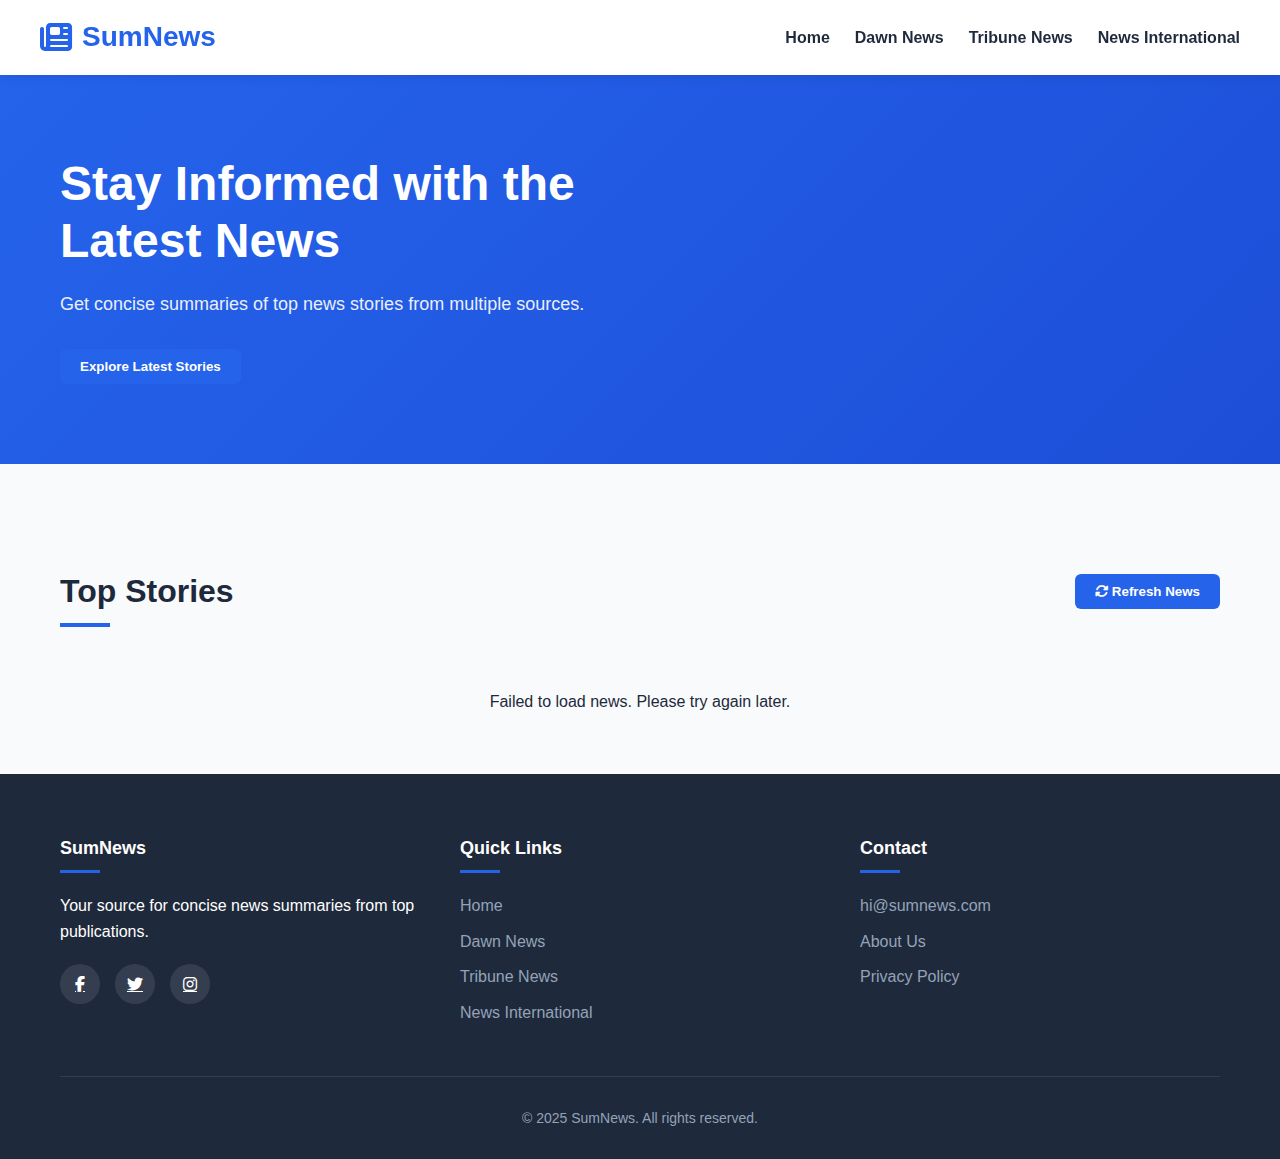
<file: index.html>
<!DOCTYPE html>
<html lang="en">
<head>
    <meta charset="UTF-8">
    <meta name="viewport" content="width=device-width, initial-scale=1.0">
    <title>SumNews - Stay Informed</title>
    <link rel="stylesheet" href="https://cdnjs.cloudflare.com/ajax/libs/font-awesome/6.4.0/css/all.min.css">
    <style>
        /* Global Styles */
        :root {
            --primary: #2563eb;
            --primary-dark: #1d4ed8;
            --secondary: #e11d48;
            --dark: #1e293b;
            --light: #f8fafc;
            --gray: #94a3b8;
            --dark-gray: #64748b;
        }
        
        * {
            margin: 0;
            padding: 0;
            box-sizing: border-box;
        }
        
        body {
            font-family: 'Inter', -apple-system, BlinkMacSystemFont, sans-serif;
            line-height: 1.6;
            color: var(--dark);
            background-color: var(--light);
            min-height: 100vh;
            display: flex;
            flex-direction: column;
        }
        
        .container {
            max-width: 1200px;
            margin: 0 auto;
            padding: 0 20px;
        }
        
        .btn {
            display: inline-block;
            padding: 10px 20px;
            border-radius: 6px;
            font-weight: 600;
            cursor: pointer;
            transition: all 0.3s ease;
            text-decoration: none;
            text-align: center;
        }
        
        .btn-primary {
            background-color: var(--primary);
            color: white;
            border: none;
        }
        
        .btn-primary:hover {
            background-color: var(--primary-dark);
            transform: translateY(-2px);
        }
        
        .btn-outline {
            background-color: transparent;
            color: var(--primary);
            border: 2px solid var(--primary);
        }
        
        .btn-outline:hover {
            background-color: var(--primary);
            color: white;
        }
        
        /* Header Styles */
        header {
            background-color: white;
            box-shadow: 0 2px 10px rgba(0, 0, 0, 0.1);
            position: sticky;
            top: 0;
            z-index: 100;
        }
        
        .header-content {
            display: flex;
            justify-content: space-between;
            align-items: center;
            padding: 15px 0;
        }
        
        .logo {
            font-size: 28px;
            font-weight: 800;
            color: var(--primary);
            display: flex;
            align-items: center;
            gap: 10px;
        }
        
        .logo i {
            font-size: 32px;
        }
        
        nav ul {
            display: flex;
            list-style: none;
            gap: 25px;
        }
        
        nav ul li a {
            color: var(--dark);
            text-decoration: none;
            font-weight: 600;
            font-size: 16px;
            transition: color 0.3s;
            position: relative;
        }
        
        nav ul li a:hover {
            color: var(--primary);
        }
        
        nav ul li a::after {
            content: '';
            position: absolute;
            width: 0;
            height: 2px;
            bottom: -5px;
            left: 0;
            background-color: var(--primary);
            transition: width 0.3s;
        }
        
        nav ul li a:hover::after {
            width: 100%;
        }
        
        /* Hero Section */
        .hero {
            background: linear-gradient(135deg, var(--primary), var(--primary-dark));
            color: white;
            padding: 80px 0;
            margin-bottom: 40px;
        }
        
        .hero-content {
            max-width: 600px;
        }
        
        .hero h1 {
            font-size: 48px;
            margin-bottom: 20px;
            line-height: 1.2;
        }
        
        .hero p {
            font-size: 18px;
            margin-bottom: 30px;
            opacity: 0.9;
        }
        
        /* Main Content Styles */
        main {
            flex: 1;
            padding: 40px 0;
        }
        
        .section-header {
            display: flex;
            justify-content: space-between;
            align-items: center;
            margin-bottom: 30px;
        }
        
        .section-title {
            font-size: 32px;
            font-weight: 700;
            color: var(--dark);
            position: relative;
        }
        
        .section-title::after {
            content: '';
            position: absolute;
            width: 50px;
            height: 4px;
            bottom: -10px;
            left: 0;
            background-color: var(--primary);
        }
        
        .view-all {
            color: var(--primary);
            font-weight: 600;
            text-decoration: none;
            display: flex;
            align-items: center;
            gap: 5px;
        }
        
        .news-grid {
            display: grid;
            grid-template-columns: repeat(auto-fill, minmax(350px, 1fr));
            gap: 30px;
        }
        
        .news-article {
            background-color: white;
            border-radius: 12px;
            overflow: hidden;
            box-shadow: 0 5px 15px rgba(0, 0, 0, 0.05);
            transition: transform 0.3s, box-shadow 0.3s;
            display: flex;
            flex-direction: column;
            height: 100%;
        }
        
        .news-article:hover {
            transform: translateY(-10px);
            box-shadow: 0 15px 30px rgba(0, 0, 0, 0.1);
        }
        
        .article-content {
            padding: 25px;
            flex: 1;
            display: flex;
            flex-direction: column;
        }
        
        .source-label {
            display: inline-block;
            background-color: var(--dark-gray);
            color: white;
            padding: 4px 12px;
            border-radius: 20px;
            font-size: 12px;
            font-weight: 600;
            margin-bottom: 15px;
            text-transform: uppercase;
            align-self: flex-start;
        }
        
        .source-dawn {
            background-color: #3b82f6;
        }
        
        .source-thenews {
            background-color: #ef4444;
        }
        
        .source-tribune {
            background-color: #10b981;
        }
        
        .news-heading {
            color: var(--dark);
            font-size: 20px;
            margin-bottom: 15px;
            line-height: 1.4;
        }
        
        .news-summary {
            color: var(--dark-gray);
            line-height: 1.6;
            margin-bottom: 20px;
            flex: 1;
        }
        
        .article-footer {
            display: flex;
            justify-content: space-between;
            align-items: center;
            margin-top: auto;
        }
        
        .publish-date {
            font-size: 14px;
            color: var(--gray);
        }
        
        .read-more {
            color: var(--primary);
            font-weight: 600;
            text-decoration: none;
            font-size: 14px;
            display: flex;
            align-items: center;
            gap: 5px;
        }
        
        .refresh-container {
            text-align: center;
            margin: 30px 0;
        }
        
        /* Loading Spinner */
        .spinner {
            display: none;
            width: 40px;
            height: 40px;
            margin: 30px auto;
            border: 4px solid rgba(0, 0, 0, 0.1);
            border-radius: 50%;
            border-top: 4px solid var(--primary);
            animation: spin 1s linear infinite;
        }
        
        @keyframes spin {
            0% { transform: rotate(0deg); }
            100% { transform: rotate(360deg); }
        }
        
        /* Footer Styles */
        footer {
            background-color: var(--dark);
            color: white;
            padding: 60px 0 30px;
        }
        
        .footer-content {
            display: grid;
            grid-template-columns: repeat(auto-fit, minmax(200px, 1fr));
            gap: 40px;
            margin-bottom: 40px;
        }
        
        .footer-column h3 {
            font-size: 18px;
            margin-bottom: 20px;
            position: relative;
            padding-bottom: 10px;
        }
        
        .footer-column h3::after {
            content: '';
            position: absolute;
            width: 40px;
            height: 3px;
            bottom: 0;
            left: 0;
            background-color: var(--primary);
        }
        
        .footer-links {
            list-style: none;
        }
        
        .footer-links li {
            margin-bottom: 10px;
        }
        
        .footer-links a {
            color: var(--gray);
            text-decoration: none;
            transition: color 0.3s;
        }
        
        .footer-links a:hover {
            color: white;
        }
        
        .social-links {
            display: flex;
            gap: 15px;
            margin-top: 20px;
        }
        
        .social-links a {
            display: flex;
            align-items: center;
            justify-content: center;
            width: 40px;
            height: 40px;
            border-radius: 50%;
            background-color: rgba(255, 255, 255, 0.1);
            color: white;
            transition: background-color 0.3s;
        }
        
        .social-links a:hover {
            background-color: var(--primary);
        }
        
        .copyright {
            text-align: center;
            padding-top: 30px;
            border-top: 1px solid rgba(255, 255, 255, 0.1);
            color: var(--gray);
            font-size: 14px;
        }
        
        /* Responsive Styles */
        @media (max-width: 992px) {
            .hero h1 {
                font-size: 36px;
            }
        }
        
        @media (max-width: 768px) {
            .header-content {
                flex-direction: column;
                gap: 20px;
            }
            
            nav ul {
                flex-wrap: wrap;
                justify-content: center;
            }
            
            .hero {
                text-align: center;
                padding: 60px 0;
            }
            
            .hero-content {
                margin: 0 auto;
            }
            
            .section-header {
                flex-direction: column;
                align-items: flex-start;
                gap: 15px;
            }
        }
        
        @media (max-width: 576px) {
            .news-grid {
                grid-template-columns: 1fr;
            }
        }
    </style>
</head>
<body>
    <!-- Header Section -->
    <header>
        <div class="container header-content">
            <div class="logo">
                <i class="fas fa-newspaper"></i>
                <span>SumNews</span>
            </div>
            <nav>
                <ul>
                    <li><a href="#" id="homeLink">Home</a></li>
                    <li><a href="#" id="dawnLink">Dawn News</a></li>
                    <li><a href="#" id="tribuneLink">Tribune News</a></li>
                    <li><a href="#" id="thenewsLink">News International</a></li>
                </ul>
            </nav>
        </div>
    </header>
    
    <!-- Hero Section -->
    <section class="hero">
        <div class="container">
            <div class="hero-content">
                <h1>Stay Informed with the Latest News</h1>
                <p>Get concise summaries of top news stories from multiple sources.</p>
                <button class="btn btn-primary" id="exploreBtn">Explore Latest Stories</button>
            </div>
        </div>
    </section>
    
    <!-- Main Content Section -->
    <main>
        <div class="container">
            <div class="section-header">
                <h2 class="section-title" id="sectionTitle">Top Stories</h2>
                <div class="refresh-container">
                    <button class="btn btn-primary" id="refreshBtn">
                        <i class="fas fa-sync-alt"></i> Refresh News
                    </button>
                </div>
            </div>
            
            <div class="spinner" id="loadingSpinner"></div>
            
            <div class="news-grid" id="newsContainer">
                <!-- News articles will be loaded here dynamically -->
            </div>
        </div>
    </main>
    
    <!-- Footer Section -->
    <footer>
        <div class="container">
            <div class="footer-content">
                <div class="footer-column">
                    <h3>SumNews</h3>
                    <p>Your source for concise news summaries from top publications.</p>
                    <div class="social-links">
                        <a href="#"><i class="fab fa-facebook-f"></i></a>
                        <a href="#"><i class="fab fa-twitter"></i></a>
                        <a href="#"><i class="fab fa-instagram"></i></a>
                    </div>
                </div>
                <div class="footer-column">
                    <h3>Quick Links</h3>
                    <ul class="footer-links">
                        <li><a href="#" id="footerHomeLink">Home</a></li>
                        <li><a href="#" id="footerDawnLink">Dawn News</a></li>
                        <li><a href="#" id="footerTribuneLink">Tribune News</a></li>
                        <li><a href="#" id="footerThenewsLink">News International</a></li>
                    </ul>
                </div>
                <div class="footer-column">
                    <h3>Contact</h3>
                    <ul class="footer-links">
                        <li><a href="mailto:contact@sumnews.com">hi@sumnews.com</a></li>
                        <li><a href="#">About Us</a></li>
                        <li><a href="#">Privacy Policy</a></li>
                    </ul>
                </div>
            </div>
            <div class="copyright">
                <p>&copy; 2025 SumNews. All rights reserved.</p>
            </div>
        </div>
    </footer>
    
    <script>// API endpoints
        const API_ENDPOINTS = {
            dawn: 'http://localhost:5002/api/dawn/latest?limit=10',
            thenews: 'http://localhost:5003/api/thenews/latest?limit=10',
            tribune: 'http://localhost:5001/api/tribune/latest?limit=10'
        };
        
        // DOM elements
        const newsContainer = document.getElementById('newsContainer');
        const refreshBtn = document.getElementById('refreshBtn');
        const exploreBtn = document.getElementById('exploreBtn');
        const loadingSpinner = document.getElementById('loadingSpinner');
        const sectionTitle = document.getElementById('sectionTitle');
        
        // Navigation links
        const homeLink = document.getElementById('homeLink');
        const dawnLink = document.getElementById('dawnLink');
        const tribuneLink = document.getElementById('tribuneLink');
        const thenewsLink = document.getElementById('thenewsLink');
        
        // Footer links
        const footerHomeLink = document.getElementById('footerHomeLink');
        const footerDawnLink = document.getElementById('footerDawnLink');
        const footerTribuneLink = document.getElementById('footerTribuneLink');
        const footerThenewsLink = document.getElementById('footerThenewsLink');
        
        // Current state
        let currentFilter = 'all';
        let allArticles = [];
        
        // Function to handle article clicks
        function handleArticleClick(article) {
            localStorage.setItem('currentArticle', JSON.stringify(article));
            window.open('article-detail.html', '_blank');
        }
        
        // Fetch news from all sources
        async function fetchAllNews() {
            try {
                loadingSpinner.style.display = 'block';
                newsContainer.innerHTML = '';
                
                if (allArticles.length === 0 || currentFilter === 'refresh') {
                    const [dawnResponse, thenewsResponse, tribuneResponse] = await Promise.all([
                        fetch(API_ENDPOINTS.dawn).then(res => res.json()),
                        fetch(API_ENDPOINTS.thenews).then(res => res.json()),
                        fetch(API_ENDPOINTS.tribune).then(res => res.json())
                    ]);
                    
                    // Reset all articles
                    allArticles = [];
                    
                    // Process Dawn articles
                    if (dawnResponse.status === 'success') {
                        dawnResponse.articles.forEach(article => {
                            article.source = 'dawn';
                            allArticles.push(article);
                        });
                    }
                    
                    // Process The News articles
                    if (thenewsResponse.status === 'success') {
                        thenewsResponse.articles.forEach(article => {
                            article.source = 'thenews';
                            allArticles.push(article);
                        });
                    }
                    
                    // Process Tribune articles
                    if (tribuneResponse.status === 'success') {
                        tribuneResponse.articles.forEach(article => {
                            article.source = 'tribune';
                            allArticles.push(article);
                        });
                    }
                    
                    // Sort all articles by date (newest first)
                    allArticles.sort((a, b) => {
                        return new Date(b.published_date) - new Date(a.published_date);
                    });
                }
                
                filterAndDisplayArticles();
                
            } catch (error) {
                console.error('Error fetching news:', error);
                showError('Failed to load news. Please try again later.');
            } finally {
                loadingSpinner.style.display = 'none';
                if (currentFilter === 'refresh') {
                    currentFilter = 'all';
                }
            }
        }
        
        // Filter articles based on current filter and display them
        function filterAndDisplayArticles() {
            try {
                updateSectionTitle();
                
                let filteredArticles = allArticles;
                if (currentFilter === 'dawn') {
                    filteredArticles = allArticles.filter(article => article.source === 'dawn');
                } else if (currentFilter === 'thenews') {
                    filteredArticles = allArticles.filter(article => article.source === 'thenews');
                } else if (currentFilter === 'tribune') {
                    filteredArticles = allArticles.filter(article => article.source === 'tribune');
                }
                
                newsContainer.innerHTML = '';
                
                if (filteredArticles.length > 0) {
                    filteredArticles.forEach(article => {
                        try {
                            if (article.source === 'dawn') {
                                addNewsArticle(article, 'Dawn', 'source-dawn');
                            } else if (article.source === 'thenews') {
                                addNewsArticle(article, 'The News', 'source-thenews');
                            } else if (article.source === 'tribune') {
                                addNewsArticle(article, 'Tribune', 'source-tribune');
                            }
                        } catch (error) {
                            console.error('Error rendering article:', error);
                        }
                    });
                } else {
                    showError('No news articles found for this source.');
                }
                
            } catch (error) {
                console.error('Error filtering articles:', error);
                showError('Error displaying news. Please try again.');
            }
        }
        
        // Update section title based on current filter
        function updateSectionTitle() {
            if (currentFilter === 'all') {
                sectionTitle.textContent = 'Top Stories';
            } else if (currentFilter === 'dawn') {
                sectionTitle.textContent = 'Dawn News';
            } else if (currentFilter === 'thenews') {
                sectionTitle.textContent = 'The News International';
            } else if (currentFilter === 'tribune') {
                sectionTitle.textContent = 'Tribune News';
            }
        }
        
        // Show error message
        function showError(message) {
            newsContainer.innerHTML = `
                <div class="error-message" style="grid-column: 1/-1; text-align: center; padding: 20px;">
                    <p>${message}</p>
                </div>
            `;
        }
        
        // Add a news article to the DOM
        function addNewsArticle(article, source, sourceClass) {
            if (!article || !article.title) {
                console.warn('Skipping invalid article:', article);
                return;
            }
            
            const articleElement = document.createElement('article');
            articleElement.className = 'news-article';
            
            try {
                let date = article.published_date || 'Date not available';
                let description = article.summary || article.content || 'No description available';
                if (description.length > 150) {
                    description = description.substring(0, 150) + '...';
                }
                
                articleElement.innerHTML = `
                    <div class="article-content">
                        <span class="source-label ${sourceClass}">${source}</span>
                        <h3 class="news-heading">${article.title}</h3>
                        <p class="news-summary">${description}</p>
                        <div class="article-footer">
                            <span class="publish-date">${date}</span>
                            <a href="#" class="read-more">Read More <i class="fas fa-arrow-right"></i></a>
                        </div>
                    </div>
                `;
                
                articleElement.addEventListener('click', () => handleArticleClick(article));
                
                const readMoreLink = articleElement.querySelector('.read-more');
                readMoreLink.addEventListener('click', (e) => {
                    e.preventDefault();
                    e.stopPropagation();
                    handleArticleClick(article);
                });
                
                newsContainer.appendChild(articleElement);
            } catch (error) {
                console.error('Error creating article element:', error);
                articleElement.innerHTML = `
                    <div class="article-content">
                        <span class="source-label ${sourceClass}">${source}</span>
                        <h3 class="news-heading">${article.title || 'News Article'}</h3>
                        <p class="news-summary">Click to read more about this story</p>
                        <div class="article-footer">
                            <span class="publish-date">Today</span>
                            <a href="#" class="read-more">Read More <i class="fas fa-arrow-right"></i></a>
                        </div>
                    </div>
                `;
                articleElement.addEventListener('click', () => handleArticleClick(article));
                newsContainer.appendChild(articleElement);
            }
        }
        
        // Event Listeners
        refreshBtn.addEventListener('click', () => {
            currentFilter = 'refresh';
            fetchAllNews();
        });
        
        exploreBtn.addEventListener('click', () => {
            currentFilter = 'all';
            fetchAllNews();
        });
        
        homeLink.addEventListener('click', (e) => {
            e.preventDefault();
            currentFilter = 'all';
            fetchAllNews();
        });
        
        dawnLink.addEventListener('click', (e) => {
            e.preventDefault();
            currentFilter = 'dawn';
            fetchAllNews();
        });
        
        thenewsLink.addEventListener('click', (e) => {
            e.preventDefault();
            currentFilter = 'thenews';
            fetchAllNews();
        });
        
        tribuneLink.addEventListener('click', (e) => {
            e.preventDefault();
            currentFilter = 'tribune';
            fetchAllNews();
        });
        
        // Footer link events
        footerHomeLink.addEventListener('click', (e) => {
            e.preventDefault();
            currentFilter = 'all';
            fetchAllNews();
        });
        
        footerDawnLink.addEventListener('click', (e) => {
            e.preventDefault();
            currentFilter = 'dawn';
            fetchAllNews();
        });
        
        footerThenewsLink.addEventListener('click', (e) => {
            e.preventDefault();
            currentFilter = 'thenews';
            fetchAllNews();
        });
        
        footerTribuneLink.addEventListener('click', (e) => {
            e.preventDefault();
            currentFilter = 'tribune';
            fetchAllNews();
        });
        
        // Load news when page loads
        document.addEventListener('DOMContentLoaded', fetchAllNews);</script>
</body>
</html>
</file>
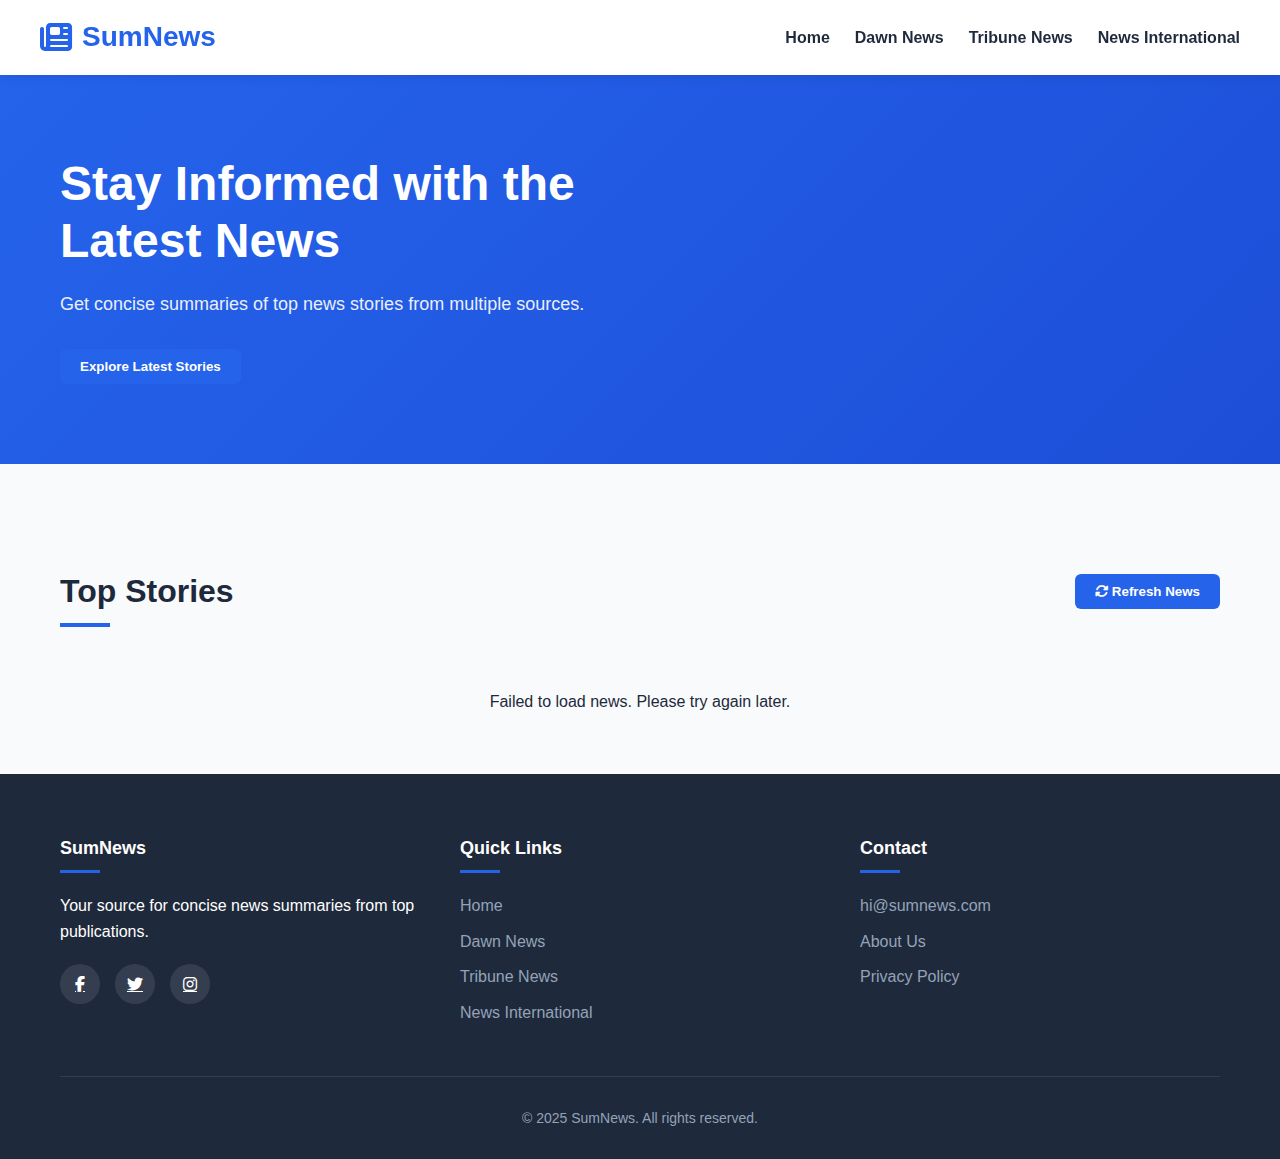
<file: frontend/index.html>
<!DOCTYPE html>
<html lang="en">
  <head>
    <meta charset="UTF-8" />
    <meta name="viewport" content="width=device-width, initial-scale=1.0" />
    <title>SumNews - Stay Informed</title>
    <link
      rel="stylesheet"
      href="https://cdnjs.cloudflare.com/ajax/libs/font-awesome/6.4.0/css/all.min.css"
    />
    <link rel="stylesheet" href="./assets/css/indexStyle.css" />
  </head>
  <body>
    <!-- Header Section -->
    <header>
      <div class="container header-content">
        <div class="logo">
          <i class="fas fa-newspaper"></i>
          <span>SumNews</span>
        </div>
        <nav>
          <ul>
            <li><a href="#" id="homeLink">Home</a></li>
            <li><a href="#" id="dawnLink">Dawn News</a></li>
            <li><a href="#" id="tribuneLink">Tribune News</a></li>
            <li><a href="#" id="thenewsLink">News International</a></li>
          </ul>
        </nav>
      </div>
    </header>

    <!-- Hero Section -->
    <section class="hero">
      <div class="container">
        <div class="hero-content">
          <h1>Stay Informed with the Latest News</h1>
          <p>
            Get concise summaries of top news stories from multiple sources.
          </p>
          <button class="btn btn-primary" id="exploreBtn">
            Explore Latest Stories
          </button>
        </div>
      </div>
    </section>

    <!-- Main Content Section -->
    <main>
      <div class="container">
        <div class="section-header">
          <h2 class="section-title" id="sectionTitle">Top Stories</h2>
          <div class="refresh-container">
            <button class="btn btn-primary" id="refreshBtn">
              <i class="fas fa-sync-alt"></i> Refresh News
            </button>
          </div>
        </div>

        <div class="spinner" id="loadingSpinner"></div>

        <div class="news-grid" id="newsContainer">
          <!-- News articles will be loaded here dynamically -->
        </div>
      </div>
    </main>

    <!-- Footer Section -->
    <footer>
      <div class="container">
        <div class="footer-content">
          <div class="footer-column">
            <h3>SumNews</h3>
            <p>Your source for concise news summaries from top publications.</p>
            <div class="social-links">
              <a href="#"><i class="fab fa-facebook-f"></i></a>
              <a href="#"><i class="fab fa-twitter"></i></a>
              <a href="#"><i class="fab fa-instagram"></i></a>
            </div>
          </div>
          <div class="footer-column">
            <h3>Quick Links</h3>
            <ul class="footer-links">
              <li><a href="#" id="footerHomeLink">Home</a></li>
              <li><a href="#" id="footerDawnLink">Dawn News</a></li>
              <li><a href="#" id="footerTribuneLink">Tribune News</a></li>
              <li><a href="#" id="footerThenewsLink">News International</a></li>
            </ul>
          </div>
          <div class="footer-column">
            <h3>Contact</h3>
            <ul class="footer-links">
              <li><a href="mailto:contact@sumnews.com">hi@sumnews.com</a></li>
              <li><a href="#">About Us</a></li>
              <li><a href="#">Privacy Policy</a></li>
            </ul>
          </div>
        </div>
        <div class="copyright">
          <p>&copy; 2025 SumNews. All rights reserved.</p>
        </div>
      </div>
    </footer>

    <script src="./assets/javascript/indexHTML.js"></script>
  </body>
</html>
</file>
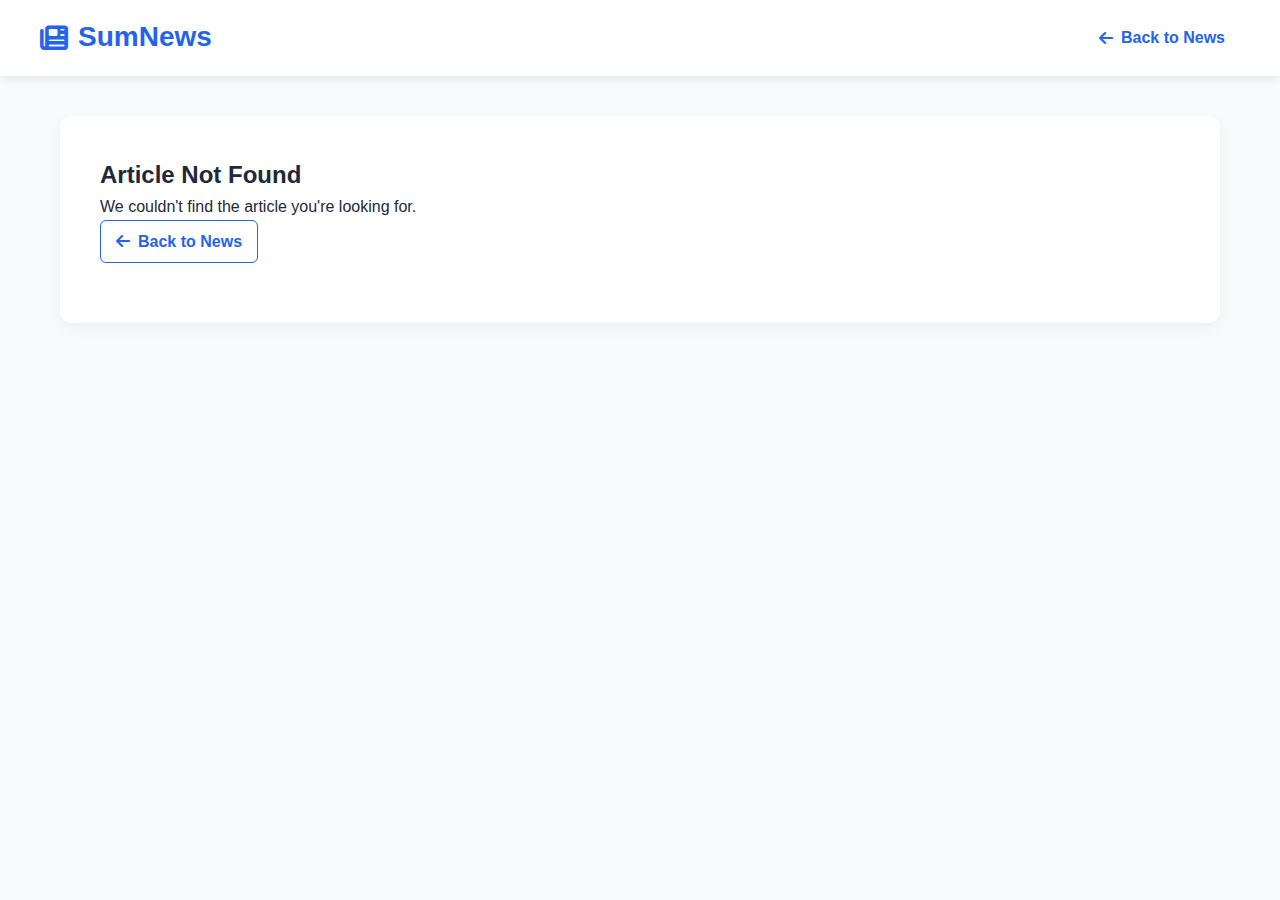
<file: article-detail.html>
<!DOCTYPE html>
<html lang="en">
<head>
    <meta charset="UTF-8">
    <meta name="viewport" content="width=device-width, initial-scale=1.0">
    <title>Article Details - SumNews</title>
    <link rel="stylesheet" href="https://cdnjs.cloudflare.com/ajax/libs/font-awesome/6.4.0/css/all.min.css">
    
    <style>
        :root {
            --primary: #2563eb;
            --primary-dark: #1d4ed8;
            --dark: #1e293b;
            --light: #f8fafc;
            --gray: #94a3b8;
            --light-gray: #e2e8f0;
        }
        
        * {
            margin: 0;
            padding: 0;
            box-sizing: border-box;
        }
        
        body {
            font-family: 'Inter', -apple-system, BlinkMacSystemFont, sans-serif;
            line-height: 1.6;
            color: var(--dark);
            background-color: var(--light);
            min-height: 100vh;
        }
        
        .container {
            max-width: 1200px;
            margin: 0 auto;
            padding: 0 20px;
        }
        
        header {
            background-color: white;
            box-shadow: 0 2px 10px rgba(0, 0, 0, 0.1);
            position: sticky;
            top: 0;
            z-index: 100;
        }
        
        .header-content {
            display: flex;
            justify-content: space-between;
            align-items: center;
            padding: 15px 0;
        }
        
        .logo {
            font-size: 28px;
            font-weight: 800;
            color: var(--primary);
            display: flex;
            align-items: center;
            gap: 10px;
            text-decoration: none;
        }
        
        .back-btn {
            display: inline-flex;
            align-items: center;
            gap: 8px;
            color: var(--primary);
            font-weight: 600;
            text-decoration: none;
            padding: 10px 15px;
            border-radius: 6px;
            transition: background-color 0.3s;
        }
        
        .back-btn:hover {
            background-color: rgba(37, 99, 235, 0.1);
        }
        
        .article-detail {
            background-color: white;
            border-radius: 12px;
            box-shadow: 0 5px 15px rgba(0, 0, 0, 0.05);
            padding: 40px;
            margin: 40px 0;
        }
        
        .article-header {
            margin-bottom: 20px;
        }
        
        .source-label {
            display: inline-block;
            background-color: var(--gray);
            color: white;
            padding: 4px 12px;
            border-radius: 20px;
            font-size: 12px;
            font-weight: 600;
            margin-bottom: 15px;
            text-transform: uppercase;
        }
        
        .source-dawn {
            background-color: #3b82f6;
        }
        
        .source-thenews {
            background-color: #ef4444;
        }
        
        .source-tribune {
            background-color: #10b981;
        }
        
        .article-title {
            font-size: 32px;
            margin-bottom: 15px;
            line-height: 1.3;
        }
        
        .article-meta {
            display: flex;
            align-items: center;
            gap: 15px;
            color: var(--gray);
            font-size: 14px;
            margin-bottom: 15px;
        }
        
        .original-link-top {
            display: inline-flex;
            align-items: center;
            gap: 8px;
            color: var(--primary);
            font-weight: 600;
            text-decoration: none;
            margin-bottom: 20px;
            padding: 8px 15px;
            border: 1px solid var(--primary);
            border-radius: 6px;
            transition: all 0.3s;
        }
        
        .original-link-top:hover {
            background-color: rgba(37, 99, 235, 0.1);
            transform: translateY(-2px);
        }
        
        .article-image {
            width: 100%;
            max-height: 500px;
            object-fit: cover;
            border-radius: 8px;
            margin-bottom: 30px;
        }
        
        .summary-section {
            background-color: var(--light-gray);
            padding: 25px;
            border-radius: 8px;
            margin-bottom: 30px;
        }
        
        .summary-title {
            font-size: 20px;
            margin-bottom: 15px;
            color: var(--primary);
            display: flex;
            align-items: center;
            gap: 10px;
        }
        
        .summary-content {
            font-size: 16px;
            line-height: 1.7;
        }
        
        .article-content {
            font-size: 18px;
            line-height: 1.8;
        }
        
        .article-content p {
            margin-bottom: 20px;
        }
        
        .original-link-bottom {
            display: inline-flex;
            align-items: center;
            gap: 8px;
            color: var(--primary);
            font-weight: 600;
            text-decoration: none;
            margin-top: 30px;
            padding: 10px 15px;
            border-radius: 6px;
            transition: background-color 0.3s;
        }
        
        .original-link-bottom:hover {
            background-color: rgba(37, 99, 235, 0.1);
        }
        
        @media (max-width: 768px) {
            .article-detail {
                padding: 25px;
            }
            
            .article-title {
                font-size: 24px;
            }
            
            .article-content {
                font-size: 16px;
            }
        }
    </style>
</head>
<body>
    <!-- Header Section -->
    <header>
        <div class="container header-content">
            <a href="index.html" class="logo">
                <i class="fas fa-newspaper"></i>
                <span>SumNews</span>
            </a>
            <a href="index.html" class="back-btn">
                <i class="fas fa-arrow-left"></i>
                Back to News
            </a>
        </div>
    </header>
    
    <!-- Article Detail Section -->
    <main class="container">
        <article class="article-detail" id="articleDetail">
            <!-- Article content will be loaded here dynamically -->
        </article>
    </main>

    <script>
        document.addEventListener('DOMContentLoaded', function() {
            const articleDetail = document.getElementById('articleDetail');
            
            // Get the article data from localStorage
            const articleData = JSON.parse(localStorage.getItem('currentArticle'));
            
            if (!articleData) {
                articleDetail.innerHTML = `
                    <div class="error-message">
                        <h2>Article Not Found</h2>
                        <p>We couldn't find the article you're looking for.</p>
                        <a href="index.html" class="original-link-top">
                            <i class="fas fa-arrow-left"></i>
                            Back to News
                        </a>
                    </div>
                `;
                return;
            }
            
            // Determine source class
            let sourceClass = '';
            let sourceName = '';
            
            if (articleData.source === 'dawn') {
                sourceClass = 'source-dawn';
                sourceName = 'Dawn News';
            } else if (articleData.source === 'thenews') {
                sourceClass = 'source-thenews';
                sourceName = 'The News';
            } else if (articleData.source === 'tribune') {
                sourceClass = 'source-tribune';
                sourceName = 'Tribune News';
            }
            
            // Format date
            let date = '';
            if (articleData.published_date) {
                date = new Date(articleData.published_date).toLocaleDateString('en-US', {
                    year: 'numeric',
                    month: 'long',
                    day: 'numeric',
                    hour: '2-digit',
                    minute: '2-digit'
                });
            } else {
                date = 'Date not available';
            }
            
            // Create the article detail HTML with summary section
            articleDetail.innerHTML = `
                <div class="article-header">
                    <span class="source-label ${sourceClass}">${sourceName}</span>
                    <h1 class="article-title">${articleData.title || 'No title available'}</h1>
                    <div class="article-meta">
                        <span>${date}</span>
                        <span>${articleData.word_count ? articleData.word_count + ' words' : ''}</span>
                    </div>
                </div>
                
                ${articleData.url ? `
                <a href="${articleData.url}" target="_blank" rel="noopener noreferrer" class="original-link-top">
                    <i class="fas fa-external-link-alt"></i>
                    Read Original Article
                </a>
                ` : ''}
                
                ${articleData.image_url ? `<img src="${articleData.image_url}" alt="${articleData.title}" class="article-image">` : ''}
                
                <div class="summary-section">
                    <h3 class="summary-title">
                        <i class="fas fa-file-contract"></i>
                        Summary
                    </h3>
                    <div class="summary-content">
                        ${articleData.summary || 'No summary available for this article.'}
                    </div>
                </div>
                
                <div class="article-content">
                    <h3>Full Article</h3>
                    ${articleData.content ? 
                        `<p>${articleData.content.replace(/\n/g, '</p><p>')}</p>` : 
                        articleData.description ? 
                        `<p>${articleData.description}</p>` : 
                        '<p>No content available for this article.</p>'
                    }
                </div>
                
                ${articleData.url ? `
                <a href="${articleData.url}" target="_blank" rel="noopener noreferrer" class="original-link-bottom">
                    <i class="fas fa-external-link-alt"></i>
                    Continue Reading on ${sourceName}
                </a>
                ` : ''}
            `;
        });
    </script>
</body>
</html>
</file>
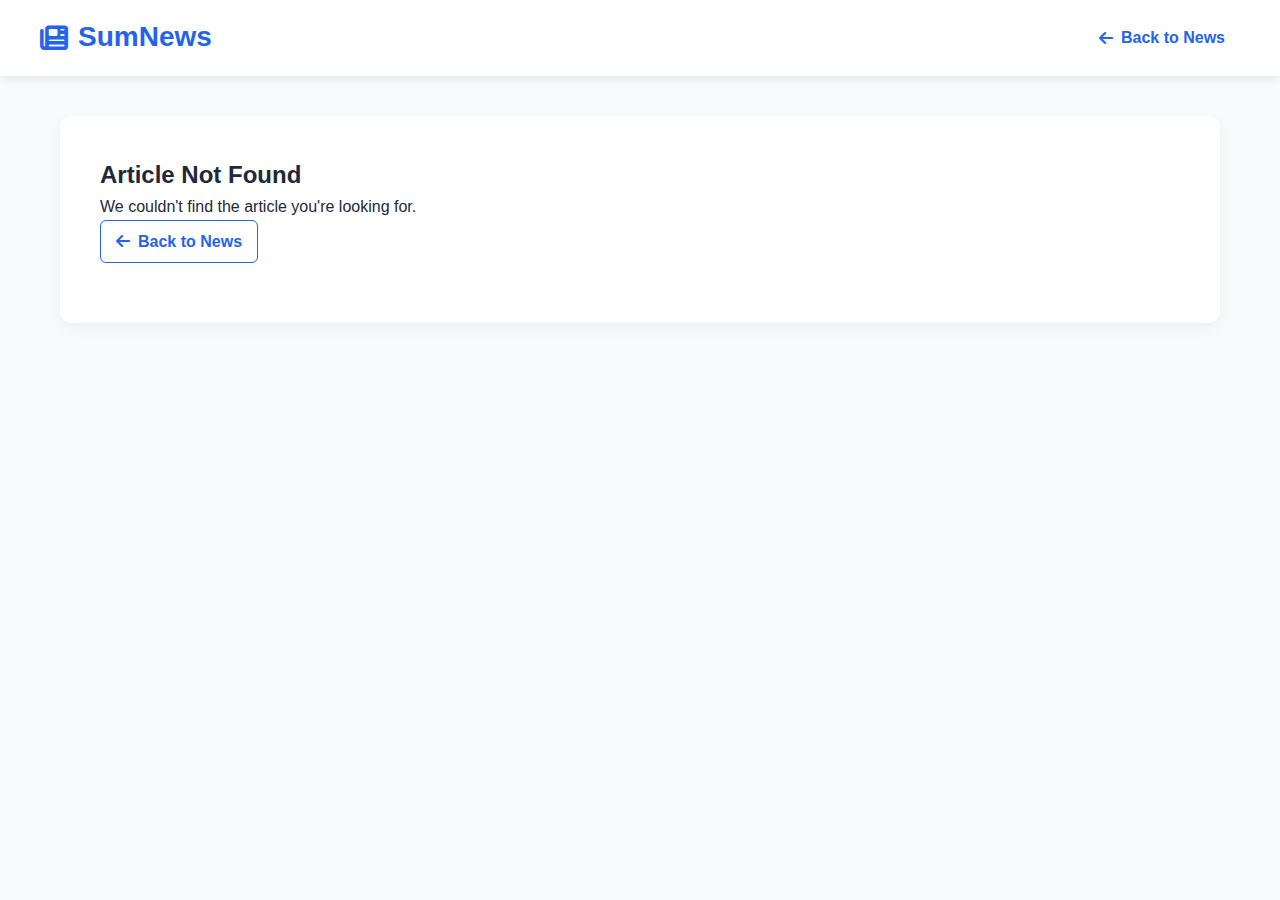
<file: frontend/article-detail.html>
<!DOCTYPE html>
<html lang="en">
  <head>
    <meta charset="UTF-8" />
    <meta name="viewport" content="width=device-width, initial-scale=1.0" />
    <title>Article Details - SumNews</title>
    <link
      rel="stylesheet"
      href="https://cdnjs.cloudflare.com/ajax/libs/font-awesome/6.4.0/css/all.min.css"
    />
    <link rel="stylesheet" href="./assets/css/article-detail.css" />
  </head>
  <body>
    <!-- Header Section -->
    <header>
      <div class="container header-content">
        <a href="index.html" class="logo">
          <i class="fas fa-newspaper"></i>
          <span>SumNews</span>
        </a>
        <a href="index.html" class="back-btn">
          <i class="fas fa-arrow-left"></i>
          Back to News
        </a>
      </div>
    </header>

    <!-- Article Detail Section -->
    <main class="container">
      <article class="article-detail" id="articleDetail">
        <!-- Article content will be loaded here dynamically -->
      </article>
    </main>

    <script src="./assets/javascript/article-detail.js"></script>
  </body>
</html>
</file>
<file: frontend/assets/css/indexStyle.css>
/* Global Styles */
:root {
  --primary: #2563eb;
  --primary-dark: #1d4ed8;
  --secondary: #e11d48;
  --dark: #1e293b;
  --light: #f8fafc;
  --gray: #94a3b8;
  --dark-gray: #64748b;
}

* {
  margin: 0;
  padding: 0;
  box-sizing: border-box;
}

body {
  font-family: "Inter", -apple-system, BlinkMacSystemFont, sans-serif;
  line-height: 1.6;
  color: var(--dark);
  background-color: var(--light);
  min-height: 100vh;
  display: flex;
  flex-direction: column;
}

.container {
  max-width: 1200px;
  margin: 0 auto;
  padding: 0 20px;
}

.btn {
  display: inline-block;
  padding: 10px 20px;
  border-radius: 6px;
  font-weight: 600;
  cursor: pointer;
  transition: all 0.3s ease;
  text-decoration: none;
  text-align: center;
}

.btn-primary {
  background-color: var(--primary);
  color: white;
  border: none;
}

.btn-primary:hover {
  background-color: var(--primary-dark);
  transform: translateY(-2px);
}

.btn-outline {
  background-color: transparent;
  color: var(--primary);
  border: 2px solid var(--primary);
}

.btn-outline:hover {
  background-color: var(--primary);
  color: white;
}

/* Header Styles */
header {
  background-color: white;
  box-shadow: 0 2px 10px rgba(0, 0, 0, 0.1);
  position: sticky;
  top: 0;
  z-index: 100;
}

.header-content {
  display: flex;
  justify-content: space-between;
  align-items: center;
  padding: 15px 0;
}

.logo {
  font-size: 28px;
  font-weight: 800;
  color: var(--primary);
  display: flex;
  align-items: center;
  gap: 10px;
}

.logo i {
  font-size: 32px;
}

nav ul {
  display: flex;
  list-style: none;
  gap: 25px;
}

nav ul li a {
  color: var(--dark);
  text-decoration: none;
  font-weight: 600;
  font-size: 16px;
  transition: color 0.3s;
  position: relative;
}

nav ul li a:hover {
  color: var(--primary);
}

nav ul li a::after {
  content: "";
  position: absolute;
  width: 0;
  height: 2px;
  bottom: -5px;
  left: 0;
  background-color: var(--primary);
  transition: width 0.3s;
}

nav ul li a:hover::after {
  width: 100%;
}

/* Hero Section */
.hero {
  background: linear-gradient(135deg, var(--primary), var(--primary-dark));
  color: white;
  padding: 80px 0;
  margin-bottom: 40px;
}

.hero-content {
  max-width: 600px;
}

.hero h1 {
  font-size: 48px;
  margin-bottom: 20px;
  line-height: 1.2;
}

.hero p {
  font-size: 18px;
  margin-bottom: 30px;
  opacity: 0.9;
}

/* Main Content Styles */
main {
  flex: 1;
  padding: 40px 0;
}

.section-header {
  display: flex;
  justify-content: space-between;
  align-items: center;
  margin-bottom: 30px;
}

.section-title {
  font-size: 32px;
  font-weight: 700;
  color: var(--dark);
  position: relative;
}

.section-title::after {
  content: "";
  position: absolute;
  width: 50px;
  height: 4px;
  bottom: -10px;
  left: 0;
  background-color: var(--primary);
}

.view-all {
  color: var(--primary);
  font-weight: 600;
  text-decoration: none;
  display: flex;
  align-items: center;
  gap: 5px;
}

.news-grid {
  display: grid;
  grid-template-columns: repeat(auto-fill, minmax(350px, 1fr));
  gap: 30px;
}

.news-article {
  background-color: white;
  border-radius: 12px;
  overflow: hidden;
  box-shadow: 0 5px 15px rgba(0, 0, 0, 0.05);
  transition: transform 0.3s, box-shadow 0.3s;
  display: flex;
  flex-direction: column;
  height: 100%;
}

.news-article:hover {
  transform: translateY(-10px);
  box-shadow: 0 15px 30px rgba(0, 0, 0, 0.1);
}

.article-content {
  padding: 25px;
  flex: 1;
  display: flex;
  flex-direction: column;
}

.source-label {
  display: inline-block;
  background-color: var(--dark-gray);
  color: white;
  padding: 4px 12px;
  border-radius: 20px;
  font-size: 12px;
  font-weight: 600;
  margin-bottom: 15px;
  text-transform: uppercase;
  align-self: flex-start;
}

.source-dawn {
  background-color: #3b82f6;
}

.source-thenews {
  background-color: #ef4444;
}

.source-tribune {
  background-color: #10b981;
}

.news-heading {
  color: var(--dark);
  font-size: 20px;
  margin-bottom: 15px;
  line-height: 1.4;
}

.news-summary {
  color: var(--dark-gray);
  line-height: 1.6;
  margin-bottom: 20px;
  flex: 1;
}

.article-footer {
  display: flex;
  justify-content: space-between;
  align-items: center;
  margin-top: auto;
}

.publish-date {
  font-size: 14px;
  color: var(--gray);
}

.read-more {
  color: var(--primary);
  font-weight: 600;
  text-decoration: none;
  font-size: 14px;
  display: flex;
  align-items: center;
  gap: 5px;
}

.refresh-container {
  text-align: center;
  margin: 30px 0;
}

/* Loading Spinner */
.spinner {
  display: none;
  width: 40px;
  height: 40px;
  margin: 30px auto;
  border: 4px solid rgba(0, 0, 0, 0.1);
  border-radius: 50%;
  border-top: 4px solid var(--primary);
  animation: spin 1s linear infinite;
}

@keyframes spin {
  0% {
    transform: rotate(0deg);
  }
  100% {
    transform: rotate(360deg);
  }
}

/* Footer Styles */
footer {
  background-color: var(--dark);
  color: white;
  padding: 60px 0 30px;
}

.footer-content {
  display: grid;
  grid-template-columns: repeat(auto-fit, minmax(200px, 1fr));
  gap: 40px;
  margin-bottom: 40px;
}

.footer-column h3 {
  font-size: 18px;
  margin-bottom: 20px;
  position: relative;
  padding-bottom: 10px;
}

.footer-column h3::after {
  content: "";
  position: absolute;
  width: 40px;
  height: 3px;
  bottom: 0;
  left: 0;
  background-color: var(--primary);
}

.footer-links {
  list-style: none;
}

.footer-links li {
  margin-bottom: 10px;
}

.footer-links a {
  color: var(--gray);
  text-decoration: none;
  transition: color 0.3s;
}

.footer-links a:hover {
  color: white;
}

.social-links {
  display: flex;
  gap: 15px;
  margin-top: 20px;
}

.social-links a {
  display: flex;
  align-items: center;
  justify-content: center;
  width: 40px;
  height: 40px;
  border-radius: 50%;
  background-color: rgba(255, 255, 255, 0.1);
  color: white;
  transition: background-color 0.3s;
}

.social-links a:hover {
  background-color: var(--primary);
}

.copyright {
  text-align: center;
  padding-top: 30px;
  border-top: 1px solid rgba(255, 255, 255, 0.1);
  color: var(--gray);
  font-size: 14px;
}

/* Responsive Styles */
@media (max-width: 992px) {
  .hero h1 {
    font-size: 36px;
  }
}

@media (max-width: 768px) {
  .header-content {
    flex-direction: column;
    gap: 20px;
  }

  nav ul {
    flex-wrap: wrap;
    justify-content: center;
  }

  .hero {
    text-align: center;
    padding: 60px 0;
  }

  .hero-content {
    margin: 0 auto;
  }

  .section-header {
    flex-direction: column;
    align-items: flex-start;
    gap: 15px;
  }
}

@media (max-width: 576px) {
  .news-grid {
    grid-template-columns: 1fr;
  }
}
</file>
<file: frontend/assets/css/article-detail.css>
:root {
  --primary: #2563eb;
  --primary-dark: #1d4ed8;
  --dark: #1e293b;
  --light: #f8fafc;
  --gray: #94a3b8;
  --light-gray: #e2e8f0;
}

* {
  margin: 0;
  padding: 0;
  box-sizing: border-box;
}

body {
  font-family: "Inter", -apple-system, BlinkMacSystemFont, sans-serif;
  line-height: 1.6;
  color: var(--dark);
  background-color: var(--light);
  min-height: 100vh;
}

.container {
  max-width: 1200px;
  margin: 0 auto;
  padding: 0 20px;
}

header {
  background-color: white;
  box-shadow: 0 2px 10px rgba(0, 0, 0, 0.1);
  position: sticky;
  top: 0;
  z-index: 100;
}

.header-content {
  display: flex;
  justify-content: space-between;
  align-items: center;
  padding: 15px 0;
}

.logo {
  font-size: 28px;
  font-weight: 800;
  color: var(--primary);
  display: flex;
  align-items: center;
  gap: 10px;
  text-decoration: none;
}

.back-btn {
  display: inline-flex;
  align-items: center;
  gap: 8px;
  color: var(--primary);
  font-weight: 600;
  text-decoration: none;
  padding: 10px 15px;
  border-radius: 6px;
  transition: background-color 0.3s;
}

.back-btn:hover {
  background-color: rgba(37, 99, 235, 0.1);
}

.article-detail {
  background-color: white;
  border-radius: 12px;
  box-shadow: 0 5px 15px rgba(0, 0, 0, 0.05);
  padding: 40px;
  margin: 40px 0;
}

.article-header {
  margin-bottom: 20px;
}

.source-label {
  display: inline-block;
  background-color: var(--gray);
  color: white;
  padding: 4px 12px;
  border-radius: 20px;
  font-size: 12px;
  font-weight: 600;
  margin-bottom: 15px;
  text-transform: uppercase;
}

.source-dawn {
  background-color: #3b82f6;
}

.source-thenews {
  background-color: #ef4444;
}

.source-tribune {
  background-color: #10b981;
}

.article-title {
  font-size: 32px;
  margin-bottom: 15px;
  line-height: 1.3;
}

.article-meta {
  display: flex;
  align-items: center;
  gap: 15px;
  color: var(--gray);
  font-size: 14px;
  margin-bottom: 15px;
}

.original-link-top {
  display: inline-flex;
  align-items: center;
  gap: 8px;
  color: var(--primary);
  font-weight: 600;
  text-decoration: none;
  margin-bottom: 20px;
  padding: 8px 15px;
  border: 1px solid var(--primary);
  border-radius: 6px;
  transition: all 0.3s;
}

.original-link-top:hover {
  background-color: rgba(37, 99, 235, 0.1);
  transform: translateY(-2px);
}

.article-image {
  width: 100%;
  max-height: 500px;
  object-fit: cover;
  border-radius: 8px;
  margin-bottom: 30px;
}

.summary-section {
  background-color: var(--light-gray);
  padding: 25px;
  border-radius: 8px;
  margin-bottom: 30px;
}

.summary-title {
  font-size: 20px;
  margin-bottom: 15px;
  color: var(--primary);
  display: flex;
  align-items: center;
  gap: 10px;
}

.summary-content {
  font-size: 16px;
  line-height: 1.7;
}

.article-content {
  font-size: 18px;
  line-height: 1.8;
}

.article-content p {
  margin-bottom: 20px;
}

.original-link-bottom {
  display: inline-flex;
  align-items: center;
  gap: 8px;
  color: var(--primary);
  font-weight: 600;
  text-decoration: none;
  margin-top: 30px;
  padding: 10px 15px;
  border-radius: 6px;
  transition: background-color 0.3s;
}

.original-link-bottom:hover {
  background-color: rgba(37, 99, 235, 0.1);
}

@media (max-width: 768px) {
  .article-detail {
    padding: 25px;
  }

  .article-title {
    font-size: 24px;
  }

  .article-content {
    font-size: 16px;
  }
}
</file>
